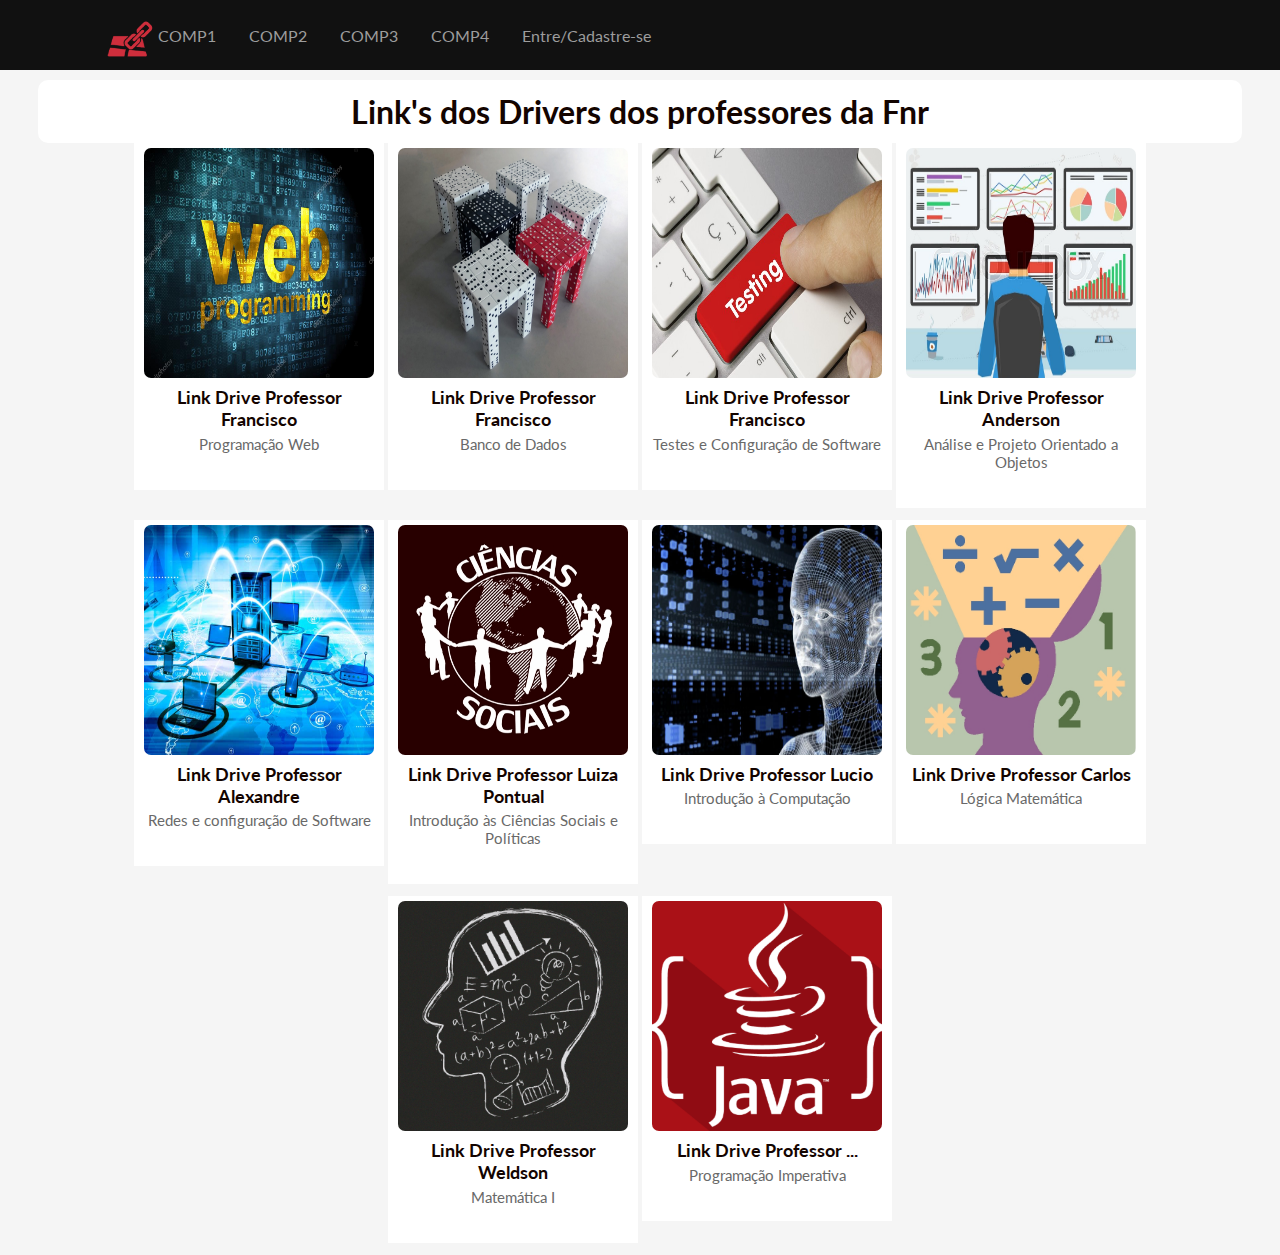
<file: index.html>
<!DOCTYPE html>
<html lang="pt-br">

<head>
    <meta charset="utf-8">
    <title>Projeto WEB</title>
    <link rel="stylesheet" type="text/css" href="css/style.css">
    <link href='https://fonts.googleapis.com/css?family=Lato:400,300,700' rel='stylesheet' type='text/css'>
    <link rel="icon" href="./img/icon.png">

</head>

<body>
    <!--Menu de Navegação -->
    <nav class="menu">

        <ul>
            <a href="index.html">
                <h1 class="logo"> Link's dos Drivers dos professores da FACULDADE NOVA ROMA </h1>
            </a>
            <li><a href="#">COMP1</a>
                <ul>
                    <li><a href="comp1.html">In. Ciências Sociais e Políticas</a></li>
                    <li><a href="comp1.html">Introdução à Computação</a></li>
                    <li><a href="comp1.html">Lógica Matemática</a></li>
                    <li><a href="comp1.html">Matemática I</a></li>
                    <li><a href="comp1.html">Programação Imperativa</a></li>
                </ul>
            </li>
            <li><a href="#">COMP2</a>
                <ul>
                    <li><a href="comp2.html">Matemática II</a></li>
                    <li><a href="comp2.html">Laboratório de Programação</a></li>
                    <li><a href="comp2.html">Filosoﬁa e Ética</a></li>
                    <li><a href="comp2.html">Comportamento Organizacional</a></li>
                    <li><a href="comp2.html">Programação Orientada a Objetos</a></li>
                </ul>
            </li>
            <li><a href="#">COMP3</a>
                <ul>
                    <li><a href="comp3.html">Estruturas de Dados</a></li>
                    <li><a href="comp3.html">Cálculo Numérico para Computação</a></li>
                    <li><a href="comp3.html">Engenharia de Software</a></li>
                    <li><a href="comp3.html">Estatística I</a></li>
                    <li><a href="comp3.html">Metodologia Cientifica</a></li>
                </ul>
            </li>
            <li><a href="#">COMP4</a>
                <ul>
                    <li><a href="comp4.html">Análise e Projeto Orientado a Objetos</a></li>
                    <li><a href="comp4.html">Banco de Dados</a></li>
                    <li><a href="comp4.html">Testes e Conﬁguração de Software</a></li>
                    <li><a href="comp4.html">Programação para Web</a></li>
                    <li><a href="comp4.html">Redes de Computadores</a></li>
                </ul>
            </li>
    <li><a class="loginCadastro" href="#">Entre/Cadastre-se</a>
    <ul>
        <li><a href="loginAluno.html">Login Aluno</a></li>
         <li><a href="loginProf.html">Login Professor</a></li>
          <li><a href="cadastroAluno.html">Cadastro Aluno</a></li>
           <li><a href="CadastroProf.html">Cadastro Professor</a></li>
</ul>
       </li>
        </ul>
    </nav>
    <!-- POSTAGENS DE LINK'S -->
   
    <main class="principal">
        <h1>Link's dos Drivers dos professores da Fnr</h1>
        <article class="servico bg-white radius">
            <a href="https://www.dropbox.com/sh/85xl299ulphr83p/AACgrZKdpVMucm8uBcsCBuPIa?dl=0" target="_blank" title="Clique para acessar este Link"><img class="imagem" src="./img/web.jpg" alt="Link do Drive do Professor de WEB" width="230" height="230"/></a>
            <h2>Link Drive Professor Francisco</h2>
            <p>Programação Web</p>
        </article>
        <article class="servico bg-white radius">
            <a href="https://www.dropbox.com/sh/oomlmaj0a6ucqnk/AAAuva4cArZOypvlyk2siguJa?dl=0" target="_blank" title="Clique para acessar este Link"><img class="imagem" src="./img/bancoDeDados.jpg" alt="Link do Drive do Professor de Banco de Dados" width="230" height="230"/></a>
            <h2>Link Drive Professor Francisco</h2>
            <p>Banco de Dados</p>
        </article>
        <article class="servico bg-white radius">
            <a href="#" target="_blank" title="Clique para acessar este Link"><img class="imagem" src="./img/testes.jpg" alt="Link do Drive do Professor de Testes e configuração de software" width="230" height="230"/></a>
            <h2>Link Drive Professor Francisco</h2>
            <p>Testes e Configuração de Software</p>
        </article>
        <article class="servico bg-white radius">
            <a href="#" target="_blank" title="Clique para acessar este Link"><img class="imagem" src="./img/apoo.jpg" alt="Link do Drive do Professor de Analise de projeto orientado a objetos" width="230" height="230"/></a>
            <h2>Link Drive Professor Anderson</h2>
            <p>Análise e Projeto Orientado a Objetos</p>
        </article>
        <article class="servico bg-white radius">
            <a href="#" target="_blank" title="Clique para acessar este Link"><img class="imagem" src="./img/redes.jpg" alt="Link do Drive do Professor de Redes e configuração de Software" width="230" height="230"/></a>
            <h2>Link Drive Professor Alexandre</h2>
            <p>Redes e configuração de Software</p>
        </article>
        <article class="servico bg-white radius">
            <a href="#" target="_blank" title="Clique para acessar este Link"><img class="imagem" src="./img/politica.jpg" alt="Link do Drive do Professor de Introdução às Ciências Sociais e Políticas" width="230" height="230"/></a>
            <h2>Link Drive Professor Luiza Pontual</h2>
            <p>Introdução às Ciências Sociais e Políticas</p>
        </article>
        <article class="servico bg-white radius">
            <a href="#" target="_blank" title="Clique para acessar este Link"><img class="imagem" src="./img/computacao.jpg" alt="Link do Drive do Professor Introdução à Computação" width="230" height="230"/></a>
            <h2>Link Drive Professor Lucio</h2>
            <p>Introdução à Computação</p>
        </article>
        <article class="servico bg-white radius">
            <a href="#" target="_blank" title="Clique para acessar este Link"><img class="imagem" src="./img/logica.jpg" alt="Link do Drive do Professor de Lógica Matemática" width="230" height="230"/>
</a>
            <h2>Link Drive Professor Carlos</h2>
            <p>Lógica Matemática</p>
        </article>
        <article class="servico bg-white radius">
            <a href="#" target="_blank" title="Clique para acessar este Link"><img class="imagem" src="./img/mati.png" alt="Link do Drive do Professor de Matemática I" width="230" height="230"/></a>
            <h2>Link Drive Professor Weldson</h2>
            <p>Matemática I</p>
        </article>
        <article class="servico bg-white radius">
            <a href="#" target="_blank" title="Clique para acessar este Link"><img class="imagem" src="./img/pi.png" alt="Link do Drive do Professor de Programação Imperativa" width="230" height="230"/></a>
            <h2>Link Drive Professor ...</h2>
            <p>Programação Imperativa</p>
        </article>
    </main>
</body>

</html>
</file>
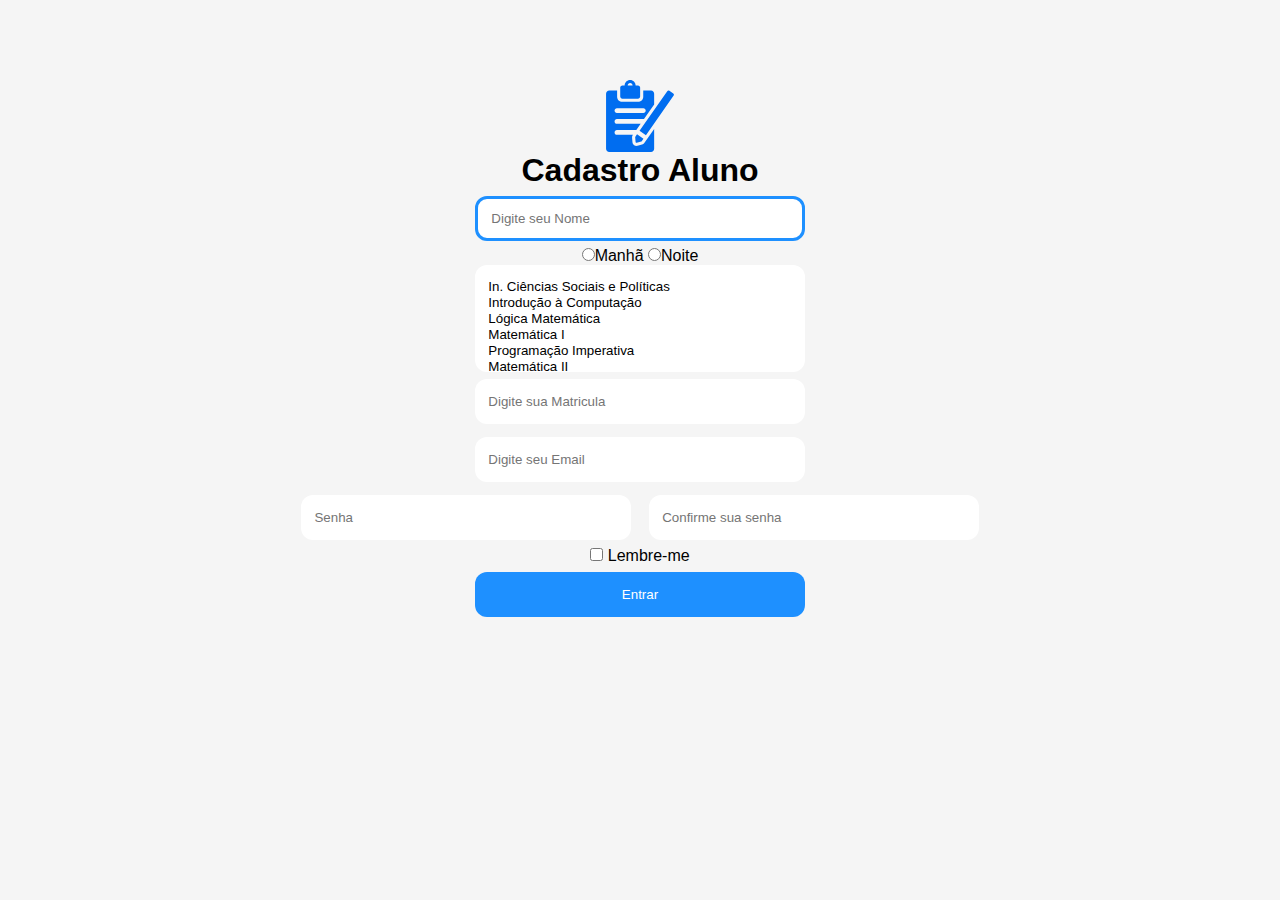
<file: cadastroAluno.html>
<!DOCTYPE>
<html lang="pt-br">
    <head>
    <title>Cadastro Aluno</title>
    <meta charset="utf-8">
    <link rel="stylesheet" type="text/css" href="css/styleCadastro.css">
</head>

<body>
    <form class="form-login">
        <img class="iconLogin" src="./img/register.svg" alt="" width="72" height="72">
        <h1>Cadastro Aluno</h1>
        <input type="text" id="inputName" class="form-control" placeholder="Digite seu Nome" required autofocus checked><br>
        <input type="radio" id="inputTurno" name="turnos" required>Manhã
        <input type="radio" id="inputTurno" name="turnos" required>Noite<br>
        <select class="select" size="5" multiple>
            <option>In. Ciências Sociais e Políticas</option>
            <option>Introdução à Computação</option>
            <option>Lógica Matemática</option>
            <option>Matemática I</option>
            <option>Programação Imperativa</option>
            <option>Matemática II</option>
            <option>Laboratório de Programação</option>
            <option>Filosoﬁa e Ética</option>
            <option>Comportamento Organizacional</option>
            <option>Programação Orientada a Objetos</option>
        </select><br>
        <input type="text" id="inputMatricula" class="form-control" placeholder="Digite sua Matricula" required><br>
        <input type="email" id="inputEmail" class="form-control" placeholder="Digite seu Email" required autofocus><br>
        <input type="password" id="inputPassword" class="form-control" placeholder="Senha" required>
        <input type="password" id="inputPassword" class="form-control" placeholder="Confirme sua senha" required>
        <br>
        <label>
          <input type="checkbox" value="remember-me"> Lembre-me
        </label><br>
        <button class="btn-login" type="submit" style="cursor:hand">Entrar</button>
    </form>
</body>
</html>
</file>
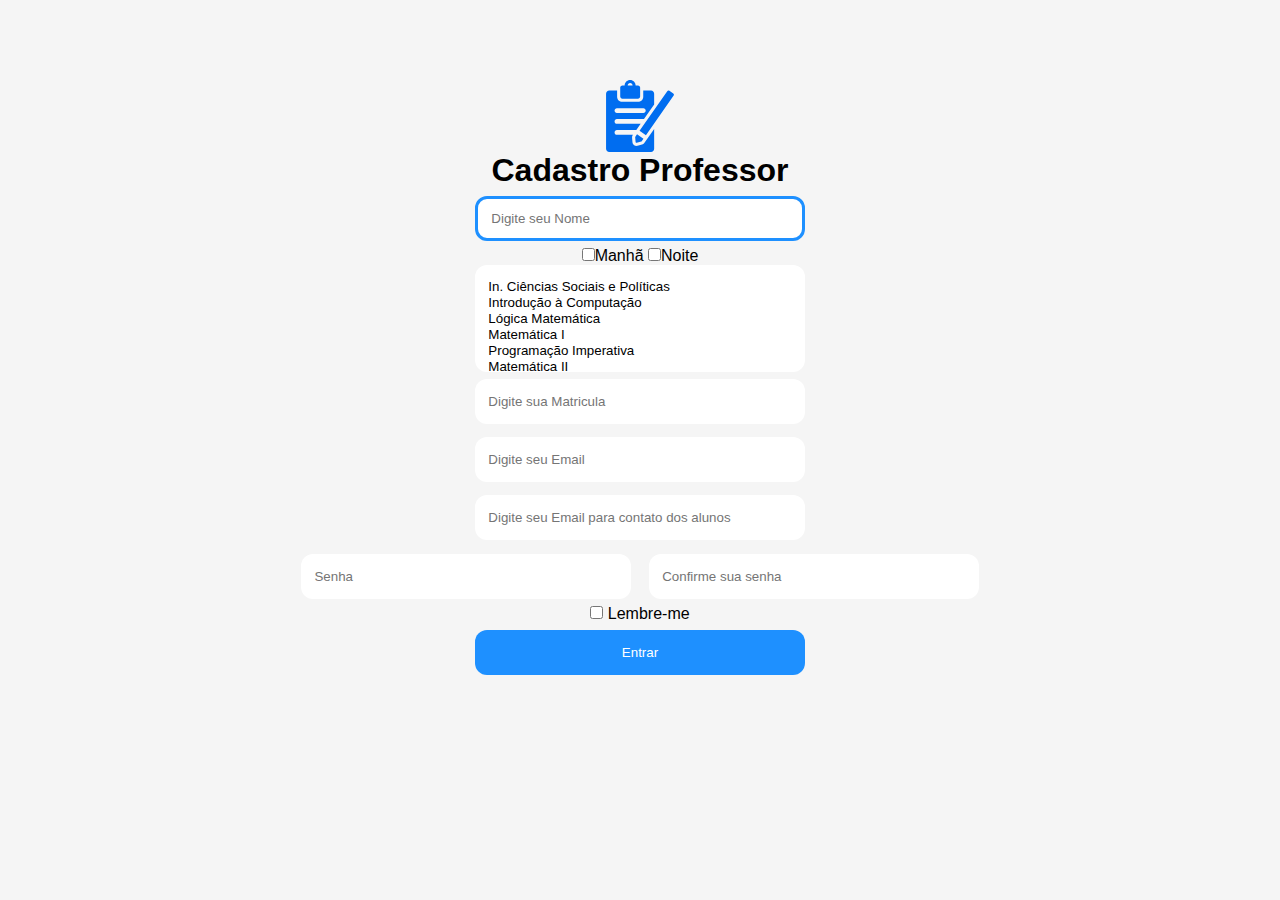
<file: CadastroProf.html>
<!DOCTYPE>
<html lang="pt-br">
    <head>
    <title>Cadastro do Professor</title>
    <meta charset="utf-8">
    <link rel="stylesheet" type="text/css" href="css/styleCadastro.css">
</head>

<body>
    <form class="form-login">
        <img class="iconLogin" src="./img/register.svg" alt="" width="72" height="72">
        <h1>Cadastro Professor</h1>
        <input type="text" id="inputName" class="form-control" placeholder="Digite seu Nome" required autofocus checked><br>
        <input type="checkbox" id="inputTurnos" name="turnos" value="teste">Manhã
        <input type="checkbox" id="inputTurnos" name="turno" value="teste">Noite<br>
        <select class="select" size="5" multiple required title="Selecione suas cadeiras">
            <option>In. Ciências Sociais e Políticas</option>
            <option>Introdução à Computação</option>
            <option>Lógica Matemática</option>
            <option>Matemática I</option>
            <option>Programação Imperativa</option>
            <option>Matemática II</option>
            <option>Laboratório de Programação</option>
            <option>Filosoﬁa e Ética</option>
            <option>Comportamento Organizacional</option>
            <option>Programação Orientada a Objetos</option>
        </select><br>
        <input type="text" id="inputMatricula" class="form-control" placeholder="Digite sua Matricula" required><br>
        <input type="email" id="inputEmail" class="form-control" placeholder="Digite seu Email" required autofocus><br>
        <input type="email" id="inputEmail" class="form-control" placeholder="Digite seu Email para contato dos alunos" required autofocus><br>
        <input type="password" id="inputPassword" class="form-control" placeholder="Senha" required>
        <input type="password" id="inputPassword" class="form-control" placeholder="Confirme sua senha" required>
        <br>
        <label>
          <input type="checkbox" value="remember-me"> Lembre-me
        </label><br>
        <button class="btn-login" type="submit" style="cursor:hand">Entrar</button>
    </form>
</body>
</html>
</file>
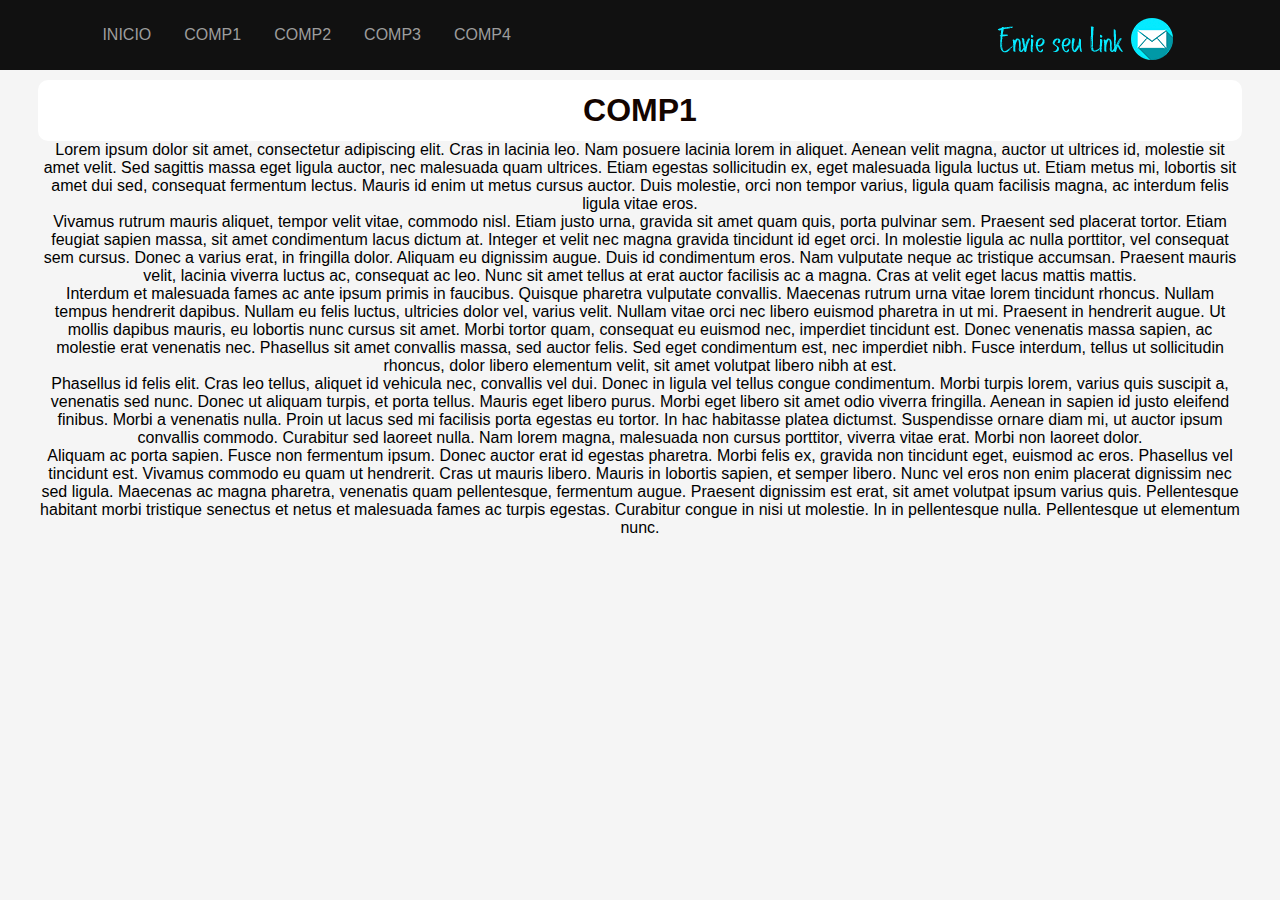
<file: comp1.html>
<!DOCTYPE html>
<html lang="pt-br">

<head>
    <meta charset="utf-8">
    <title>Projeto WEB</title>
    <link rel="stylesheet" type="text/css" href="css/style.css"
</head>

<body>
    <!--Menu de Navegação -->
    <nav class="menu">
        <ul>
            <li><a href="index.html">INICIO</a></li>
            <li><a href="#">COMP1</a>
                <ul>
                    <li><a href="comp1.html">In. Ciências Sociais e Políticas</a></li>
                    <li><a href="comp1.html">Introdução à Computação</a></li>
                    <li><a href="comp1.html">Lógica Matemática</a></li>
                    <li><a href="comp1.html">Matemática I</a></li>
                    <li><a href="comp1.html">Programação Imperativa</a></li>
                </ul>
            </li>
            <li><a href="#">COMP2</a>
                <ul>
                    <li><a href="comp2.html">Matemática II</a></li>
                    <li><a href="comp2.html">Laboratório de Programação</a></li>
                    <li><a href="comp2.html">Filosoﬁa e Ética</a></li>
                    <li><a href="comp2.html">Comportamento Organizacional</a></li>
                    <li><a href="comp2.html">Programação Orientada a Objetos</a></li>
                </ul>
            </li>
            <li><a href="#">COMP3</a>
                <ul>
                    <li><a href="comp3.html">Estruturas de Dados</a></li>
                    <li><a href="comp3.html">Cálculo Numérico para Computação</a></li>
                    <li><a href="comp3.html">Engenharia de Software</a></li>
                    <li><a href="comp3.html">Estatística I</a></li>
                    <li><a href="comp3.html">Metodologia Cientifica</a></li>
                </ul>
            </li>
            <li><a href="#">COMP4</a>
                <ul>
                    <li><a href="comp4.html">Análise e Projeto Orientado a Objetos</a></li>
                    <li><a href="comp4.html">Banco de Dados</a></li>
                    <li><a href="comp4.html">Testes e Conﬁguração de Software</a></li>
                    <li><a href="comp4.html">Programação para Web</a></li>
                    <li><a href="comp4.html">Redes de Computadores</a></li>
                </ul>
            </li>
            <ul class="envio"> <a href="#">Envie seu Link</a></ul>
        </ul>
    </nav>
    <main class="principal">
        <h1>COMP1</h1>
        <p>Lorem ipsum dolor sit amet, consectetur adipiscing elit. Cras in lacinia leo. Nam posuere lacinia lorem in aliquet. Aenean velit magna, auctor ut ultrices id, molestie sit amet velit. Sed sagittis massa eget ligula auctor, nec malesuada quam ultrices. Etiam egestas sollicitudin ex, eget malesuada ligula luctus ut. Etiam metus mi, lobortis sit amet dui sed, consequat fermentum lectus. Mauris id enim ut metus cursus auctor. Duis molestie, orci non tempor varius, ligula quam facilisis magna, ac interdum felis ligula vitae eros.</p>

        <p>Vivamus rutrum mauris aliquet, tempor velit vitae, commodo nisl. Etiam justo urna, gravida sit amet quam quis, porta pulvinar sem. Praesent sed placerat tortor. Etiam feugiat sapien massa, sit amet condimentum lacus dictum at. Integer et velit nec magna gravida tincidunt id eget orci. In molestie ligula ac nulla porttitor, vel consequat sem cursus. Donec a varius erat, in fringilla dolor. Aliquam eu dignissim augue. Duis id condimentum eros. Nam vulputate neque ac tristique accumsan. Praesent mauris velit, lacinia viverra luctus ac, consequat ac leo. Nunc sit amet tellus at erat auctor facilisis ac a magna. Cras at velit eget lacus mattis mattis.</p>

        <p>Interdum et malesuada fames ac ante ipsum primis in faucibus. Quisque pharetra vulputate convallis. Maecenas rutrum urna vitae lorem tincidunt rhoncus. Nullam tempus hendrerit dapibus. Nullam eu felis luctus, ultricies dolor vel, varius velit. Nullam vitae orci nec libero euismod pharetra in ut mi. Praesent in hendrerit augue. Ut mollis dapibus mauris, eu lobortis nunc cursus sit amet. Morbi tortor quam, consequat eu euismod nec, imperdiet tincidunt est. Donec venenatis massa sapien, ac molestie erat venenatis nec. Phasellus sit amet convallis massa, sed auctor felis. Sed eget condimentum est, nec imperdiet nibh. Fusce interdum, tellus ut sollicitudin rhoncus, dolor libero elementum velit, sit amet volutpat libero nibh at est.</p>

        <p>Phasellus id felis elit. Cras leo tellus, aliquet id vehicula nec, convallis vel dui. Donec in ligula vel tellus congue condimentum. Morbi turpis lorem, varius quis suscipit a, venenatis sed nunc. Donec ut aliquam turpis, et porta tellus. Mauris eget libero purus. Morbi eget libero sit amet odio viverra fringilla. Aenean in sapien id justo eleifend finibus. Morbi a venenatis nulla. Proin ut lacus sed mi facilisis porta egestas eu tortor. In hac habitasse platea dictumst. Suspendisse ornare diam mi, ut auctor ipsum convallis commodo. Curabitur sed laoreet nulla. Nam lorem magna, malesuada non cursus porttitor, viverra vitae erat. Morbi non laoreet dolor.</p>

        <p>Aliquam ac porta sapien. Fusce non fermentum ipsum. Donec auctor erat id egestas pharetra. Morbi felis ex, gravida non tincidunt eget, euismod ac eros. Phasellus vel tincidunt est. Vivamus commodo eu quam ut hendrerit. Cras ut mauris libero. Mauris in lobortis sapien, et semper libero. Nunc vel eros non enim placerat dignissim nec sed ligula. Maecenas ac magna pharetra, venenatis quam pellentesque, fermentum augue. Praesent dignissim est erat, sit amet volutpat ipsum varius quis. Pellentesque habitant morbi tristique senectus et netus et malesuada fames ac turpis egestas. Curabitur congue in nisi ut molestie. In in pellentesque nulla. Pellentesque ut elementum nunc.</p>
    </main>
</body>

</html>
</file>
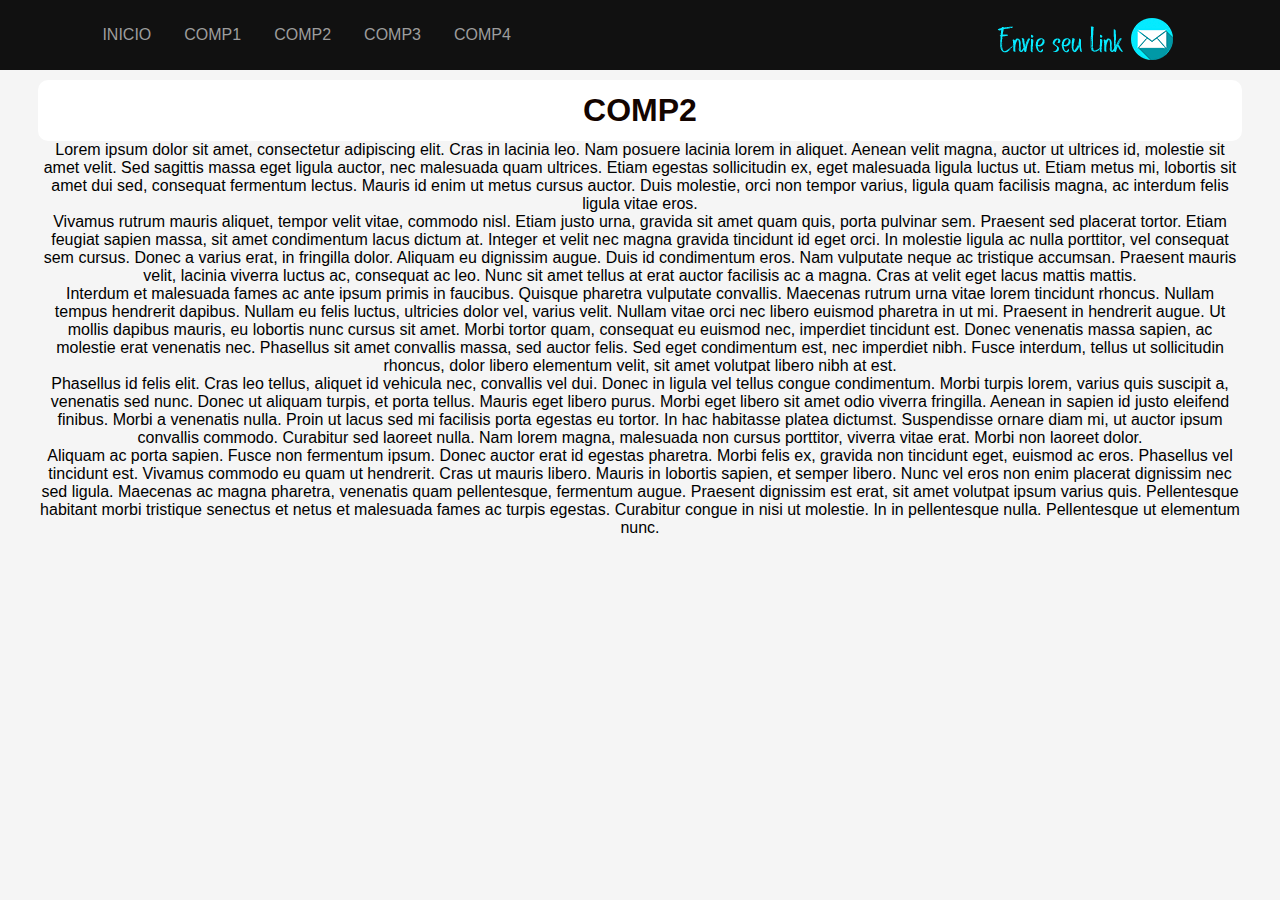
<file: comp2.html>
<!DOCTYPE html>
<html lang="pt-br">

<head>
    <meta charset="utf-8">
    <title>Projeto WEB</title>
    <link rel="stylesheet" type="text/css" href="css/style.css"
</head>

<body>
    <!--Menu de Navegação -->
     <nav class="menu">
        <ul>
            <li><a href="index.html">INICIO</a></li>
            <li><a href="#">COMP1</a>
                <ul>
                    <li><a href="comp1.html">In. Ciências Sociais e Políticas</a></li>
                    <li><a href="comp1.html">Introdução à Computação</a></li>
                    <li><a href="comp1.html">Lógica Matemática</a></li>
                    <li><a href="comp1.html">Matemática I</a></li>
                    <li><a href="comp1.html">Programação Imperativa</a></li>
                </ul>
            </li>
            <li><a href="#">COMP2</a>
                <ul>
                    <li><a href="comp2.html">Matemática II</a></li>
                    <li><a href="comp2.html">Laboratório de Programação</a></li>
                    <li><a href="comp2.html">Filosoﬁa e Ética</a></li>
                    <li><a href="comp2.html">Comportamento Organizacional</a></li>
                    <li><a href="comp2.html">Programação Orientada a Objetos</a></li>
                </ul>
            </li>
            <li><a href="#">COMP3</a>
                <ul>
                    <li><a href="comp3.html">Estruturas de Dados</a></li>
                    <li><a href="comp3.html">Cálculo Numérico para Computação</a></li>
                    <li><a href="comp3.html">Engenharia de Software</a></li>
                    <li><a href="comp3.html">Estatística I</a></li>
                    <li><a href="comp3.html">Metodologia Cientifica</a></li>
                </ul>
            </li>
            <li><a href="#">COMP4</a>
                <ul>
                    <li><a href="comp4.html">Análise e Projeto Orientado a Objetos</a></li>
                    <li><a href="comp4.html">Banco de Dados</a></li>
                    <li><a href="comp4.html">Testes e Conﬁguração de Software</a></li>
                    <li><a href="comp4.html">Programação para Web</a></li>
                    <li><a href="comp4.html">Redes de Computadores</a></li>
                </ul>
            </li>
            <ul class="envio"> <a href="#">Envie seu Link</a></ul>
        </ul>
    </nav>
    <main class="principal">
        <h1>COMP2</h1>
        <p>Lorem ipsum dolor sit amet, consectetur adipiscing elit. Cras in lacinia leo. Nam posuere lacinia lorem in aliquet. Aenean velit magna, auctor ut ultrices id, molestie sit amet velit. Sed sagittis massa eget ligula auctor, nec malesuada quam ultrices. Etiam egestas sollicitudin ex, eget malesuada ligula luctus ut. Etiam metus mi, lobortis sit amet dui sed, consequat fermentum lectus. Mauris id enim ut metus cursus auctor. Duis molestie, orci non tempor varius, ligula quam facilisis magna, ac interdum felis ligula vitae eros.</p>

        <p>Vivamus rutrum mauris aliquet, tempor velit vitae, commodo nisl. Etiam justo urna, gravida sit amet quam quis, porta pulvinar sem. Praesent sed placerat tortor. Etiam feugiat sapien massa, sit amet condimentum lacus dictum at. Integer et velit nec magna gravida tincidunt id eget orci. In molestie ligula ac nulla porttitor, vel consequat sem cursus. Donec a varius erat, in fringilla dolor. Aliquam eu dignissim augue. Duis id condimentum eros. Nam vulputate neque ac tristique accumsan. Praesent mauris velit, lacinia viverra luctus ac, consequat ac leo. Nunc sit amet tellus at erat auctor facilisis ac a magna. Cras at velit eget lacus mattis mattis.</p>

        <p>Interdum et malesuada fames ac ante ipsum primis in faucibus. Quisque pharetra vulputate convallis. Maecenas rutrum urna vitae lorem tincidunt rhoncus. Nullam tempus hendrerit dapibus. Nullam eu felis luctus, ultricies dolor vel, varius velit. Nullam vitae orci nec libero euismod pharetra in ut mi. Praesent in hendrerit augue. Ut mollis dapibus mauris, eu lobortis nunc cursus sit amet. Morbi tortor quam, consequat eu euismod nec, imperdiet tincidunt est. Donec venenatis massa sapien, ac molestie erat venenatis nec. Phasellus sit amet convallis massa, sed auctor felis. Sed eget condimentum est, nec imperdiet nibh. Fusce interdum, tellus ut sollicitudin rhoncus, dolor libero elementum velit, sit amet volutpat libero nibh at est.</p>

        <p>Phasellus id felis elit. Cras leo tellus, aliquet id vehicula nec, convallis vel dui. Donec in ligula vel tellus congue condimentum. Morbi turpis lorem, varius quis suscipit a, venenatis sed nunc. Donec ut aliquam turpis, et porta tellus. Mauris eget libero purus. Morbi eget libero sit amet odio viverra fringilla. Aenean in sapien id justo eleifend finibus. Morbi a venenatis nulla. Proin ut lacus sed mi facilisis porta egestas eu tortor. In hac habitasse platea dictumst. Suspendisse ornare diam mi, ut auctor ipsum convallis commodo. Curabitur sed laoreet nulla. Nam lorem magna, malesuada non cursus porttitor, viverra vitae erat. Morbi non laoreet dolor.</p>

        <p>Aliquam ac porta sapien. Fusce non fermentum ipsum. Donec auctor erat id egestas pharetra. Morbi felis ex, gravida non tincidunt eget, euismod ac eros. Phasellus vel tincidunt est. Vivamus commodo eu quam ut hendrerit. Cras ut mauris libero. Mauris in lobortis sapien, et semper libero. Nunc vel eros non enim placerat dignissim nec sed ligula. Maecenas ac magna pharetra, venenatis quam pellentesque, fermentum augue. Praesent dignissim est erat, sit amet volutpat ipsum varius quis. Pellentesque habitant morbi tristique senectus et netus et malesuada fames ac turpis egestas. Curabitur congue in nisi ut molestie. In in pellentesque nulla. Pellentesque ut elementum nunc.</p>
    </main>
</body>

</html>
</file>
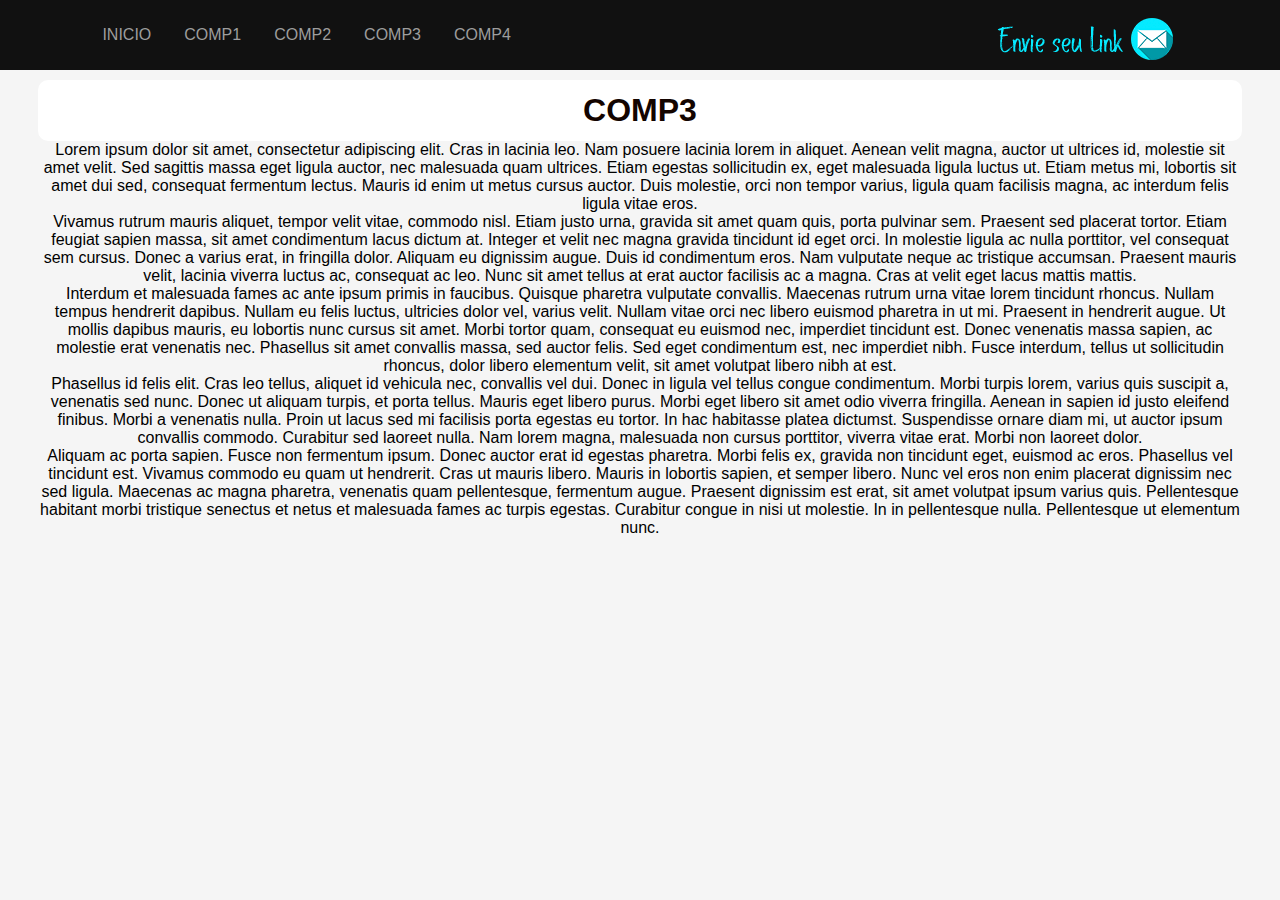
<file: comp3.html>
<!DOCTYPE html>
<html lang="pt-br">

<head>
    <meta charset="utf-8">
    <title>Projeto WEB</title>
    <link rel="stylesheet" type="text/css" href="css/style.css"
</head>

<body>
    <!--Menu de Navegação -->
    <nav class="menu">
        <ul>
            <li><a href="index.html">INICIO</a></li>
            <li><a href="#">COMP1</a>
                <ul>
                    <li><a href="comp1.html">In. Ciências Sociais e Políticas</a></li>
                    <li><a href="comp1.html">Introdução à Computação</a></li>
                    <li><a href="comp1.html">Lógica Matemática</a></li>
                    <li><a href="comp1.html">Matemática I</a></li>
                    <li><a href="comp1.html">Programação Imperativa</a></li>
                </ul>
            </li>
            <li><a href="#">COMP2</a>
                <ul>
                    <li><a href="comp2.html">Matemática II</a></li>
                    <li><a href="comp2.html">Laboratório de Programação</a></li>
                    <li><a href="comp2.html">Filosoﬁa e Ética</a></li>
                    <li><a href="comp2.html">Comportamento Organizacional</a></li>
                    <li><a href="comp2.html">Programação Orientada a Objetos</a></li>
                </ul>
            </li>
            <li><a href="#">COMP3</a>
                <ul>
                    <li><a href="comp3.html">Estruturas de Dados</a></li>
                    <li><a href="comp3.html">Cálculo Numérico para Computação</a></li>
                    <li><a href="comp3.html">Engenharia de Software</a></li>
                    <li><a href="comp3.html">Estatística I</a></li>
                    <li><a href="comp3.html">Metodologia Cientifica</a></li>
                </ul>
            </li>
            <li><a href="#">COMP4</a>
                <ul>
                    <li><a href="comp4.html">Análise e Projeto Orientado a Objetos</a></li>
                    <li><a href="comp4.html">Banco de Dados</a></li>
                    <li><a href="comp4.html">Testes e Conﬁguração de Software</a></li>
                    <li><a href="comp4.html">Programação para Web</a></li>
                    <li><a href="comp4.html">Redes de Computadores</a></li>
                </ul>
            </li>
            <ul class="envio"> <a href="#">Envie seu Link</a></ul>
        </ul>
    </nav>
    <main class="principal">
        <h1>COMP3</h1>
        <p>Lorem ipsum dolor sit amet, consectetur adipiscing elit. Cras in lacinia leo. Nam posuere lacinia lorem in aliquet. Aenean velit magna, auctor ut ultrices id, molestie sit amet velit. Sed sagittis massa eget ligula auctor, nec malesuada quam ultrices. Etiam egestas sollicitudin ex, eget malesuada ligula luctus ut. Etiam metus mi, lobortis sit amet dui sed, consequat fermentum lectus. Mauris id enim ut metus cursus auctor. Duis molestie, orci non tempor varius, ligula quam facilisis magna, ac interdum felis ligula vitae eros.</p>

        <p>Vivamus rutrum mauris aliquet, tempor velit vitae, commodo nisl. Etiam justo urna, gravida sit amet quam quis, porta pulvinar sem. Praesent sed placerat tortor. Etiam feugiat sapien massa, sit amet condimentum lacus dictum at. Integer et velit nec magna gravida tincidunt id eget orci. In molestie ligula ac nulla porttitor, vel consequat sem cursus. Donec a varius erat, in fringilla dolor. Aliquam eu dignissim augue. Duis id condimentum eros. Nam vulputate neque ac tristique accumsan. Praesent mauris velit, lacinia viverra luctus ac, consequat ac leo. Nunc sit amet tellus at erat auctor facilisis ac a magna. Cras at velit eget lacus mattis mattis.</p>

        <p>Interdum et malesuada fames ac ante ipsum primis in faucibus. Quisque pharetra vulputate convallis. Maecenas rutrum urna vitae lorem tincidunt rhoncus. Nullam tempus hendrerit dapibus. Nullam eu felis luctus, ultricies dolor vel, varius velit. Nullam vitae orci nec libero euismod pharetra in ut mi. Praesent in hendrerit augue. Ut mollis dapibus mauris, eu lobortis nunc cursus sit amet. Morbi tortor quam, consequat eu euismod nec, imperdiet tincidunt est. Donec venenatis massa sapien, ac molestie erat venenatis nec. Phasellus sit amet convallis massa, sed auctor felis. Sed eget condimentum est, nec imperdiet nibh. Fusce interdum, tellus ut sollicitudin rhoncus, dolor libero elementum velit, sit amet volutpat libero nibh at est.</p>

        <p>Phasellus id felis elit. Cras leo tellus, aliquet id vehicula nec, convallis vel dui. Donec in ligula vel tellus congue condimentum. Morbi turpis lorem, varius quis suscipit a, venenatis sed nunc. Donec ut aliquam turpis, et porta tellus. Mauris eget libero purus. Morbi eget libero sit amet odio viverra fringilla. Aenean in sapien id justo eleifend finibus. Morbi a venenatis nulla. Proin ut lacus sed mi facilisis porta egestas eu tortor. In hac habitasse platea dictumst. Suspendisse ornare diam mi, ut auctor ipsum convallis commodo. Curabitur sed laoreet nulla. Nam lorem magna, malesuada non cursus porttitor, viverra vitae erat. Morbi non laoreet dolor.</p>

        <p>Aliquam ac porta sapien. Fusce non fermentum ipsum. Donec auctor erat id egestas pharetra. Morbi felis ex, gravida non tincidunt eget, euismod ac eros. Phasellus vel tincidunt est. Vivamus commodo eu quam ut hendrerit. Cras ut mauris libero. Mauris in lobortis sapien, et semper libero. Nunc vel eros non enim placerat dignissim nec sed ligula. Maecenas ac magna pharetra, venenatis quam pellentesque, fermentum augue. Praesent dignissim est erat, sit amet volutpat ipsum varius quis. Pellentesque habitant morbi tristique senectus et netus et malesuada fames ac turpis egestas. Curabitur congue in nisi ut molestie. In in pellentesque nulla. Pellentesque ut elementum nunc.</p>
    </main>
</body>

</html>
</file>
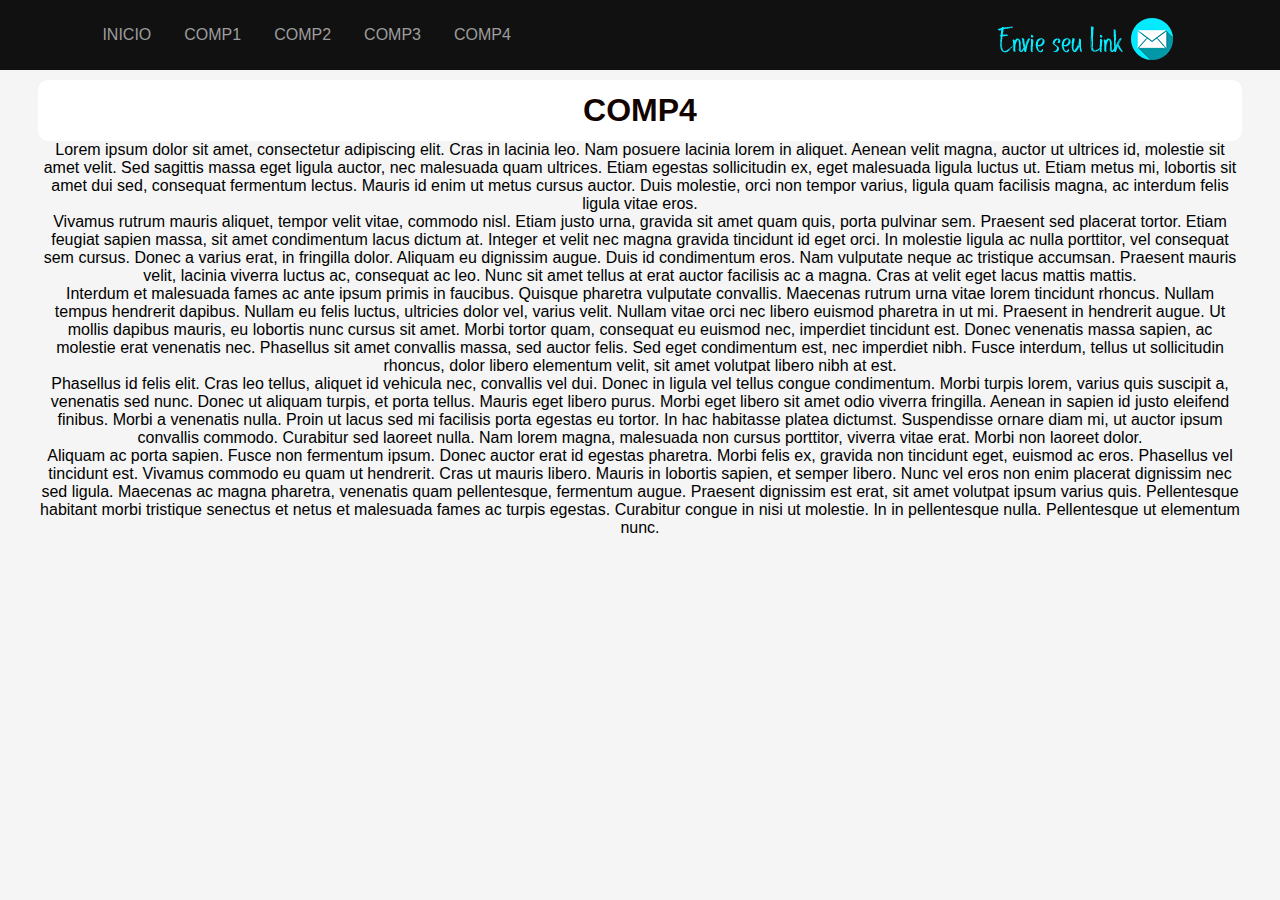
<file: comp4.html>
<!DOCTYPE html>
<html lang="pt-br">

<head>
    <meta charset="utf-8">
    <title>Projeto WEB</title>
    <link rel="stylesheet" type="text/css" href="css/style.css"
</head>

<body>
    <!--Menu de Navegação -->
    <nav class="menu">
        <ul>
            <li><a href="index.html">INICIO</a></li>
            <li><a href="#">COMP1</a>
                <ul>
                    <li><a href="comp1.html">In. Ciências Sociais e Políticas</a></li>
                    <li><a href="comp1.html">Introdução à Computação</a></li>
                    <li><a href="comp1.html">Lógica Matemática</a></li>
                    <li><a href="comp1.html">Matemática I</a></li>
                    <li><a href="comp1.html">Programação Imperativa</a></li>
                </ul>
            </li>
            <li><a href="#">COMP2</a>
                <ul>
                    <li><a href="comp2.html">Matemática II</a></li>
                    <li><a href="comp2.html">Laboratório de Programação</a></li>
                    <li><a href="comp2.html">Filosoﬁa e Ética</a></li>
                    <li><a href="comp2.html">Comportamento Organizacional</a></li>
                    <li><a href="comp2.html">Programação Orientada a Objetos</a></li>
                </ul>
            </li>
            <li><a href="#">COMP3</a>
                <ul>
                    <li><a href="comp3.html">Estruturas de Dados</a></li>
                    <li><a href="comp3.html">Cálculo Numérico para Computação</a></li>
                    <li><a href="comp3.html">Engenharia de Software</a></li>
                    <li><a href="comp3.html">Estatística I</a></li>
                    <li><a href="comp3.html">Metodologia Cientifica</a></li>
                </ul>
            </li>
            <li><a href="#">COMP4</a>
                <ul>
                    <li><a href="comp4.html">Análise e Projeto Orientado a Objetos</a></li>
                    <li><a href="comp4.html">Banco de Dados</a></li>
                    <li><a href="comp4.html">Testes e Conﬁguração de Software</a></li>
                    <li><a href="comp4.html">Programação para Web</a></li>
                    <li><a href="comp4.html">Redes de Computadores</a></li>
                </ul>
            </li>
            <ul class="envio"> <a href="#">Envie seu Link</a></ul>
        </ul>
    </nav>
    <main class="principal">
        <h1>COMP4</h1>
        <p>Lorem ipsum dolor sit amet, consectetur adipiscing elit. Cras in lacinia leo. Nam posuere lacinia lorem in aliquet. Aenean velit magna, auctor ut ultrices id, molestie sit amet velit. Sed sagittis massa eget ligula auctor, nec malesuada quam ultrices. Etiam egestas sollicitudin ex, eget malesuada ligula luctus ut. Etiam metus mi, lobortis sit amet dui sed, consequat fermentum lectus. Mauris id enim ut metus cursus auctor. Duis molestie, orci non tempor varius, ligula quam facilisis magna, ac interdum felis ligula vitae eros.</p>

        <p>Vivamus rutrum mauris aliquet, tempor velit vitae, commodo nisl. Etiam justo urna, gravida sit amet quam quis, porta pulvinar sem. Praesent sed placerat tortor. Etiam feugiat sapien massa, sit amet condimentum lacus dictum at. Integer et velit nec magna gravida tincidunt id eget orci. In molestie ligula ac nulla porttitor, vel consequat sem cursus. Donec a varius erat, in fringilla dolor. Aliquam eu dignissim augue. Duis id condimentum eros. Nam vulputate neque ac tristique accumsan. Praesent mauris velit, lacinia viverra luctus ac, consequat ac leo. Nunc sit amet tellus at erat auctor facilisis ac a magna. Cras at velit eget lacus mattis mattis.</p>

        <p>Interdum et malesuada fames ac ante ipsum primis in faucibus. Quisque pharetra vulputate convallis. Maecenas rutrum urna vitae lorem tincidunt rhoncus. Nullam tempus hendrerit dapibus. Nullam eu felis luctus, ultricies dolor vel, varius velit. Nullam vitae orci nec libero euismod pharetra in ut mi. Praesent in hendrerit augue. Ut mollis dapibus mauris, eu lobortis nunc cursus sit amet. Morbi tortor quam, consequat eu euismod nec, imperdiet tincidunt est. Donec venenatis massa sapien, ac molestie erat venenatis nec. Phasellus sit amet convallis massa, sed auctor felis. Sed eget condimentum est, nec imperdiet nibh. Fusce interdum, tellus ut sollicitudin rhoncus, dolor libero elementum velit, sit amet volutpat libero nibh at est.</p>

        <p>Phasellus id felis elit. Cras leo tellus, aliquet id vehicula nec, convallis vel dui. Donec in ligula vel tellus congue condimentum. Morbi turpis lorem, varius quis suscipit a, venenatis sed nunc. Donec ut aliquam turpis, et porta tellus. Mauris eget libero purus. Morbi eget libero sit amet odio viverra fringilla. Aenean in sapien id justo eleifend finibus. Morbi a venenatis nulla. Proin ut lacus sed mi facilisis porta egestas eu tortor. In hac habitasse platea dictumst. Suspendisse ornare diam mi, ut auctor ipsum convallis commodo. Curabitur sed laoreet nulla. Nam lorem magna, malesuada non cursus porttitor, viverra vitae erat. Morbi non laoreet dolor.</p>

        <p>Aliquam ac porta sapien. Fusce non fermentum ipsum. Donec auctor erat id egestas pharetra. Morbi felis ex, gravida non tincidunt eget, euismod ac eros. Phasellus vel tincidunt est. Vivamus commodo eu quam ut hendrerit. Cras ut mauris libero. Mauris in lobortis sapien, et semper libero. Nunc vel eros non enim placerat dignissim nec sed ligula. Maecenas ac magna pharetra, venenatis quam pellentesque, fermentum augue. Praesent dignissim est erat, sit amet volutpat ipsum varius quis. Pellentesque habitant morbi tristique senectus et netus et malesuada fames ac turpis egestas. Curabitur congue in nisi ut molestie. In in pellentesque nulla. Pellentesque ut elementum nunc.</p>
    </main>
</body>

</html>
</file>
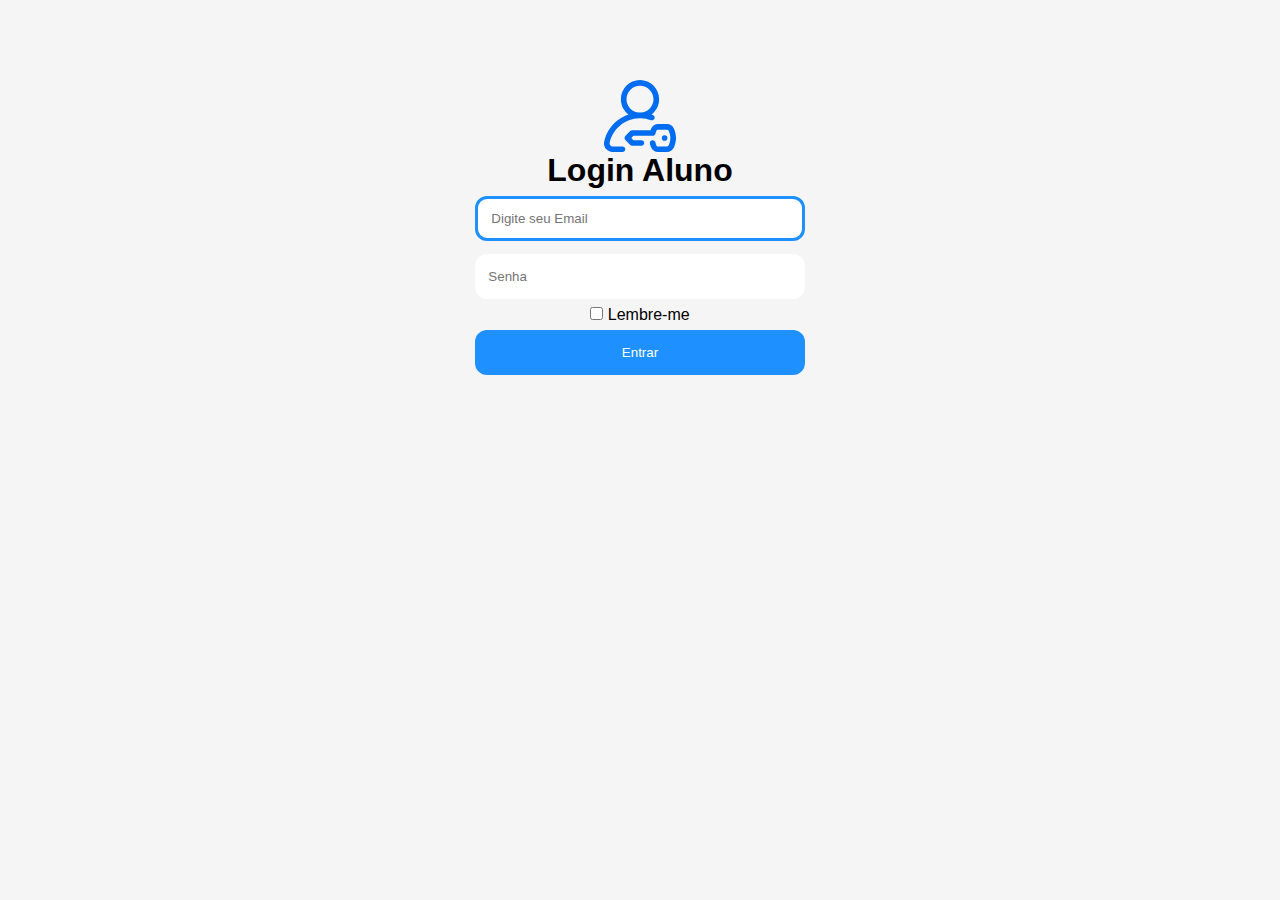
<file: loginAluno.html>
<!DOCTYPE>
<html lang="pt-br">
    <head>
    <title>Login do Aluno</title>
    <meta charset="utf-8">
    <link rel="stylesheet" type="text/css" href="css/styleCadastro.css">
</head>

<body>
    <form class="form-login">
        <img class="iconLogin" src="./img/login.svg" alt="" width="72" height="72">
        <h1>Login Aluno</h1>
            <input type="email" id="inputEmail" class="form-control" placeholder="Digite seu Email" required autofocus checked><br>
            <input type="password" id="inputPassword" class="form-control" placeholder="Senha" required>
           <br>
             <label>
          <input type="checkbox" value="remember-me"> Lembre-me
        </label><br>
        <button class="btn-login" type="submit" style="cursor:hand">Entrar</button>
    </form>
</body>
</html>
</file>
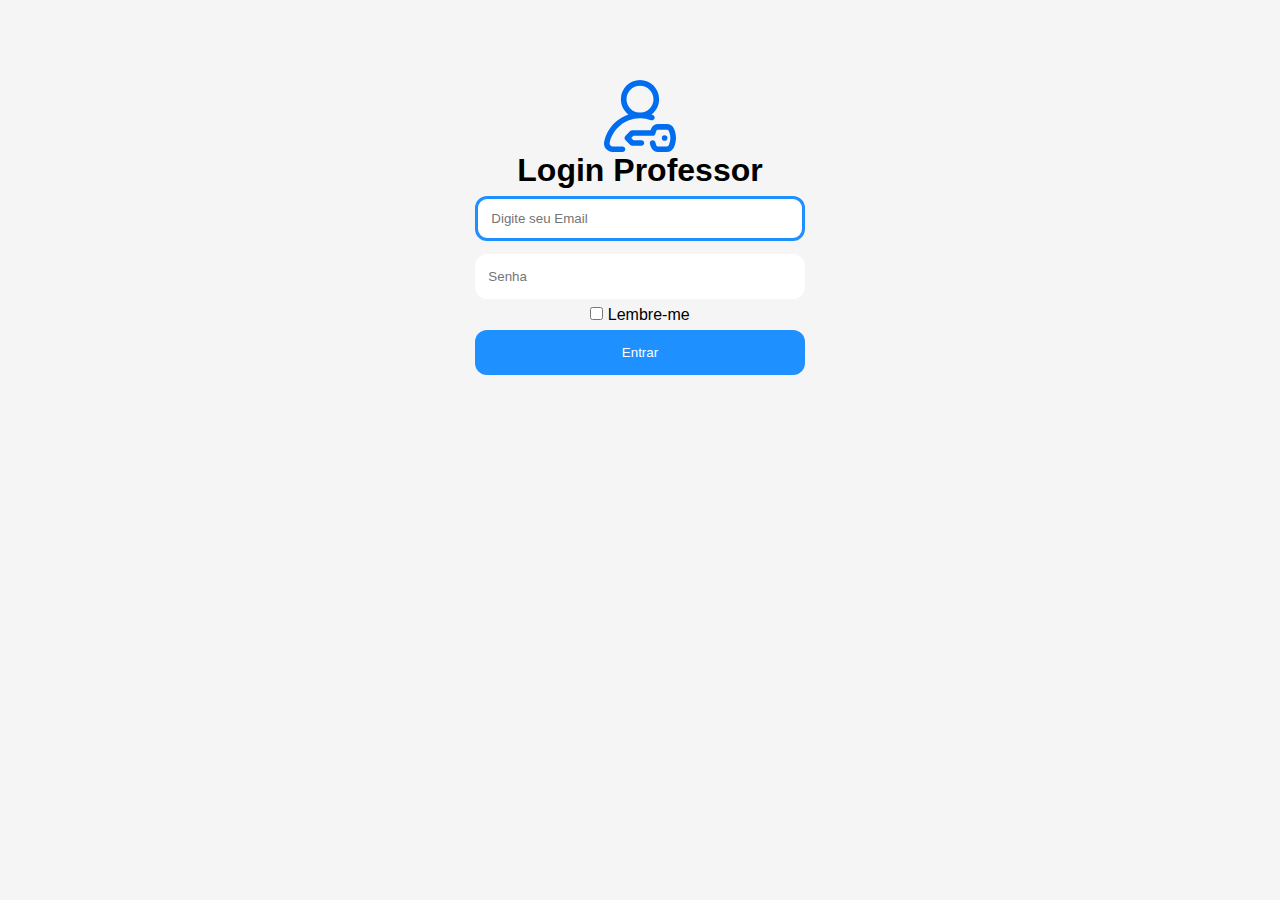
<file: loginProf.html>
<!DOCTYPE>
<html lang="pt-br">
    <head>
    <title>Login do Professor</title>
    <meta charset="utf-8">
    <link rel="stylesheet" type="text/css" href="css/styleCadastro.css">
</head>

<body>
    <form class="form-login">
        <img class="iconLogin" src="./img/login.svg" alt="" width="72" height="72">
        <h1>Login Professor</h1>
            <input type="email" id="inputEmail" class="form-control" placeholder="Digite seu Email" required autofocus checked><br>
            <input type="password" id="inputPassword" class="form-control" placeholder="Senha" required>
           <br>
             <label>
          <input type="checkbox" value="remember-me"> Lembre-me
        </label><br>
        <button class="btn-login" type="submit" style="cursor:hand">Entrar</button>
    </form>
</body>
</html>
</file>
<file: css/style.css>
/* RESET */

* {
    margin: 0;
    padding: 0;
    font-family: 'Lato', sans-serif;
    box-sizing: border-box;
    border: none;
    outline: none;
}

body {
    background-color: #f5f5f5
}

ul {
    list-style: none;
}

a {
    text-decoration: none;
}

/*MENU*/

.menu {
    width: 100%;
    height: 70px;
    float: left;
    background-color: #111;
    padding: 18px 8%;
    position: fixed
}

.menu li {

    float: left;
    position: relative;
    padding-top: 0.5em;
    padding-right: 0.5em;
}

.menu li a {

    color: #9d9d9d;
    margin-right: 25px;
    text-decoration: none;
}

.menu li a:hover {
    color: #fff;
}

.menu li ul {
    position: absolute;
    background-color: #111;
    display: none;
}

.menu li:hover ul {
    display: block;
}

.envio a {
    width: 195px;
    height: 42px;
    float: right;
    background: url(../img/envie.png) center center/195px no-repeat;
    font-size: 0;
    padding: 1.5%;
}

.envio a:hover {
    background: url(../img/envie2.png) center center/195px no-repeat;
}

.logo {
    width: 56px;
    height: 42px;
    float: left;
    background: url(../img/logo-mobile.png) center center/50px no-repeat;
    font-size: 0;
}

/*CORPO*/

.principal {
    width: 100%;
    padding: 5em 3% 0 3%;
    text-align: center;
}

.principal h1 {
    padding: 1%;
    color: #130400;
    background-color: white;
    border-radius: 10px
}

.imagem {
    border-radius: 7px;
}

.imagem:hover {
    border-radius: 12px;
    border-style: groove;
}

.section {
    background-color: aqua
}

.servico {
    width: 250px;
    padding-bottom: 2em
}

.bg-white {
    background-color: #fff;

}

article {
    display: inline-grid;
    margin-bottom: 1%;
    padding: 5px;
}

article h2 {
    margin-top: 5px;
    font-size: 18px;padding: 0 0.4em;
    color: #130400;
}

article p {
    font-size: 15px;
    color: dimgray;
    padding: 2%
}
article img{
}
.loginCadastro a{
    float: right;
}
.loginCadastro li:hover ul{
     display: block;
}
</file>
<file: css/styleCadastro.css>
/* RESET */

* {
    margin: 0;
    padding: 0;
    font-family: 'Lato', sans-serif;
    box-sizing: border-box;
    border: none;
    outline: none;
}

body {
    text-align: center;
    background-color: #f5f5f5
}

ul {
    list-style: none;
}

a {
    text-decoration: none;
}

/* CORPO */

.form-control {
    padding: 1em;
    border-radius: 12px;
    width: 330px;
    height: 45px;
    margin: 0.5em;

}

.form-control:focus {
    border-style: solid;
    border-color: dodgerblue
}

.form-login {
    padding-top: 5em
}

.btn-login {
    padding: 1em;
    border-radius: 12px;
    width: 330px;
    height: 45px;
    margin: 0.5em;
    background-color: dodgerblue;
    color: white;
}

.btn-login:hover {
    background-color: 007bff
}
.select{
  padding: 1em;
    width: 330px;
    border-radius: 12px;
}
</file>
